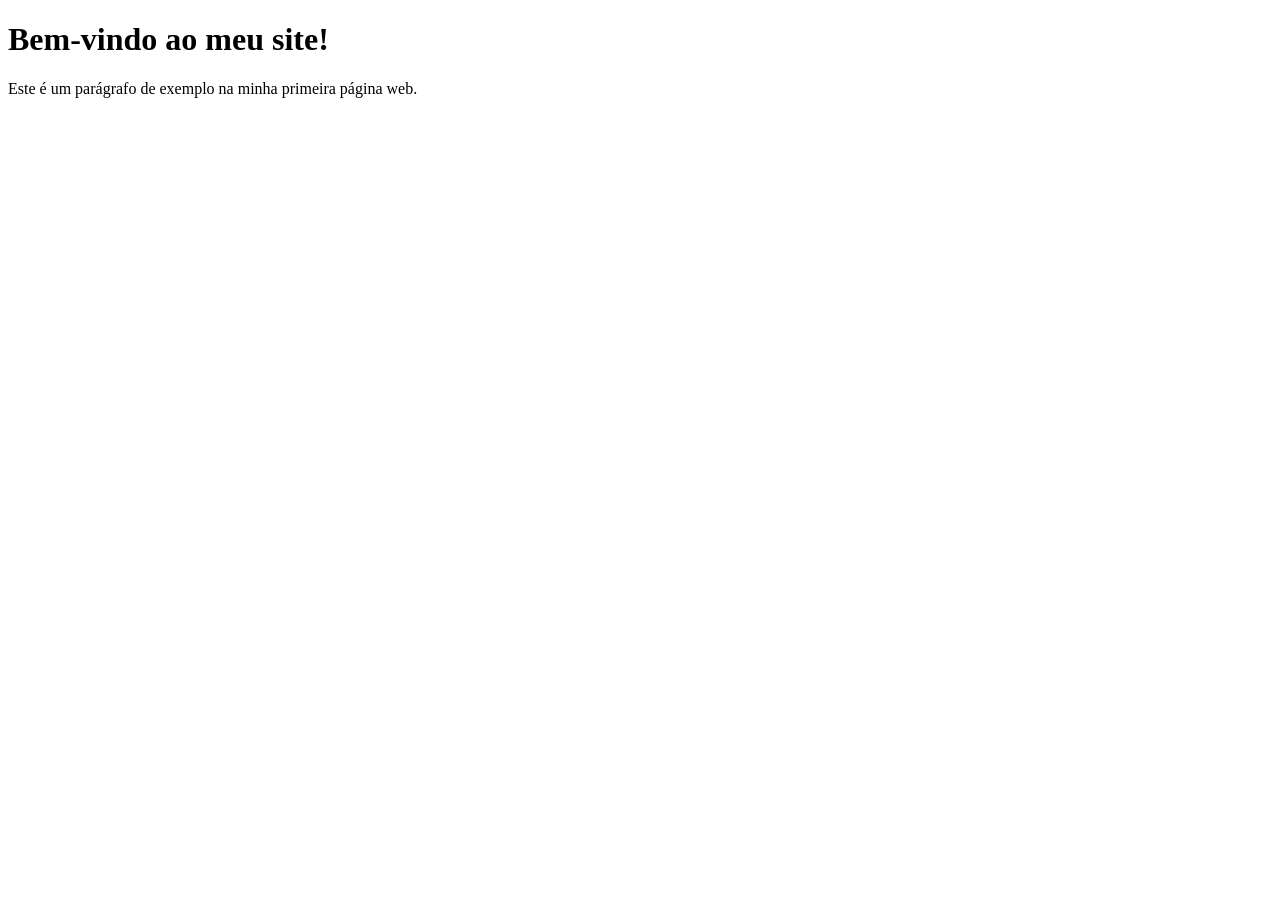
<file: dia_1/exemplo/index.html>
<!DOCTYPE html>
<html lang="pt-br">
<head>
    <meta charset="UTF-8">
    <meta name="viewport" content="width=device-width, initial-scale=1.0">
    <title>Minha Primeira Página Web</title>
</head>
<body>
    <h1>Bem-vindo ao meu site!</h1>
    <p>Este é um parágrafo de exemplo na minha primeira página web.</p>
</body>
</html>
</file>
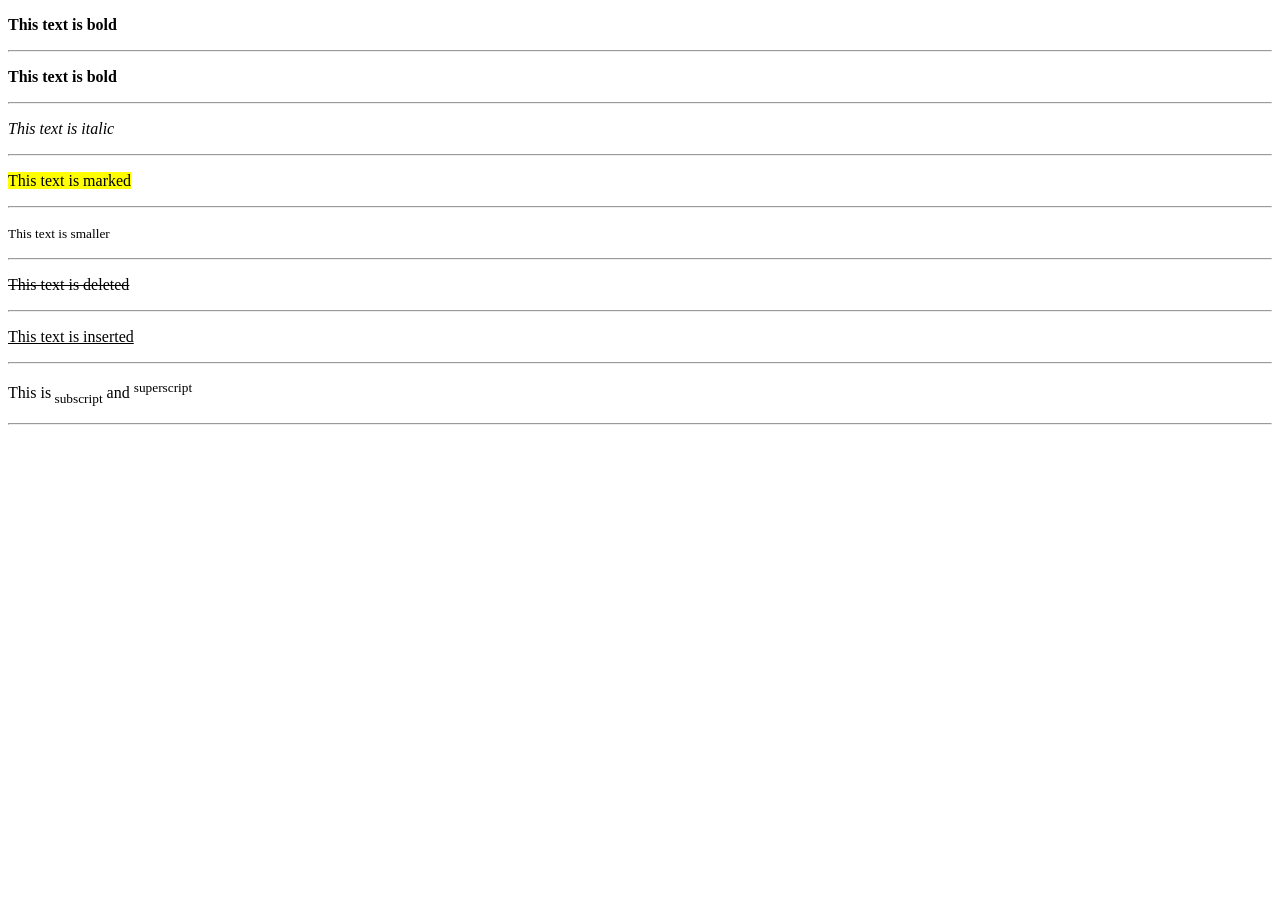
<file: dia_1/formatacao_de_textos/index.html>
<!DOCTYPE html>
<html lang="en">

<head>
    <meta charset="UTF-8">
    <meta name="viewport" content="width=device-width, initial-scale=1.0">
    <title>Exemplo de formatações</title>
</head>

<body>
    <p>
        <b>This text is bold</b>
    </p>
    <hr>
    <p>
        <strong>This text is bold</strong>
    </p>
    <hr>
    <p>
        <i>This text is italic</i>
    </p>
    <hr>
    <p>
        <mark>This text is marked</mark>
    </p>
    <hr>
    <p>
        <small>This text is smaller</small>
    </p>
    <hr>
    <p>
        <del>This text is deleted</del>
    </p>
    <hr>
    <p>
        <ins>This text is inserted</ins>
    </p>
    <hr>
    <p>
        This is<sub> subscript</sub> and <sup>superscript</sup></p>
        <hr>
</body>

</html>
</file>
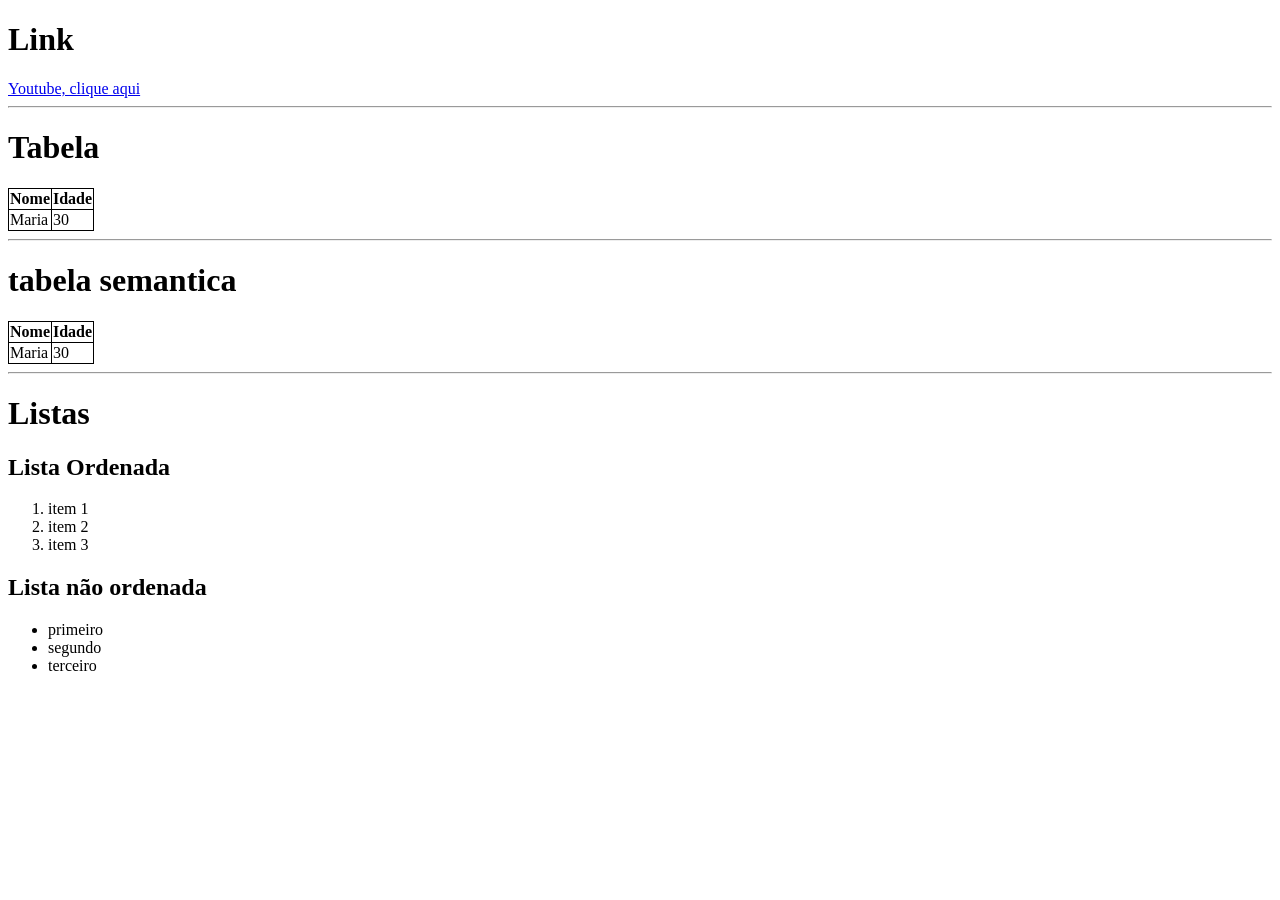
<file: dia_2/elementos_comuns/index.html>
<!DOCTYPE html>
<html lang="en">

<head>
    <meta charset="UTF-8">
    <meta name="viewport" content="width=device-width, initial-scale=1.0">
    <title>Elementos mais ultilizados</title>

    <!-- Favicon -->
    <link rel="shortcut icon" href="https://loremicon.com/ngon/128/128/678147463400/jpg" type="image/x-icon">
    <style>
        table,
        th,
        td {
            border: 1px solid black;
            border-collapse: collapse;
        }
    </style>
</head>

<body>
    <h1>Link</h1>
    <a href="http://youtube.com" target="_blank">Youtube, clique aqui</a>
    <hr>

    <h1>Tabela</h1>
    <table>
        <tr>
            <th>Nome</th>
            <th>Idade</th>
        </tr>
        <tr>
            <td>Maria</td>
            <td>30</td>
        </tr>
    </table>

    <hr>

    <h1>tabela semantica</h1>
    <table>
        <thead>
            <tr>
                <th>Nome</th>
                <th>Idade</th>
            </tr>
        </thead>
        <tbody>
            <tr>
                <td>Maria</td>
                <td>30</td>
            </tr>
        </tbody>
    </table>

    <hr>
    <h1>Listas</h1>

    <h2>Lista Ordenada</h2>
    <ol>
        <li>item 1</li>
        <li>item 2</li>
        <li>item 3</li>
    </ol>

    <h2>Lista não ordenada</h2>
    <ul>
        <li>primeiro</li>
        <li>segundo</li>
        <li>terceiro</li>
    </ul>
</body>

</html>
</file>
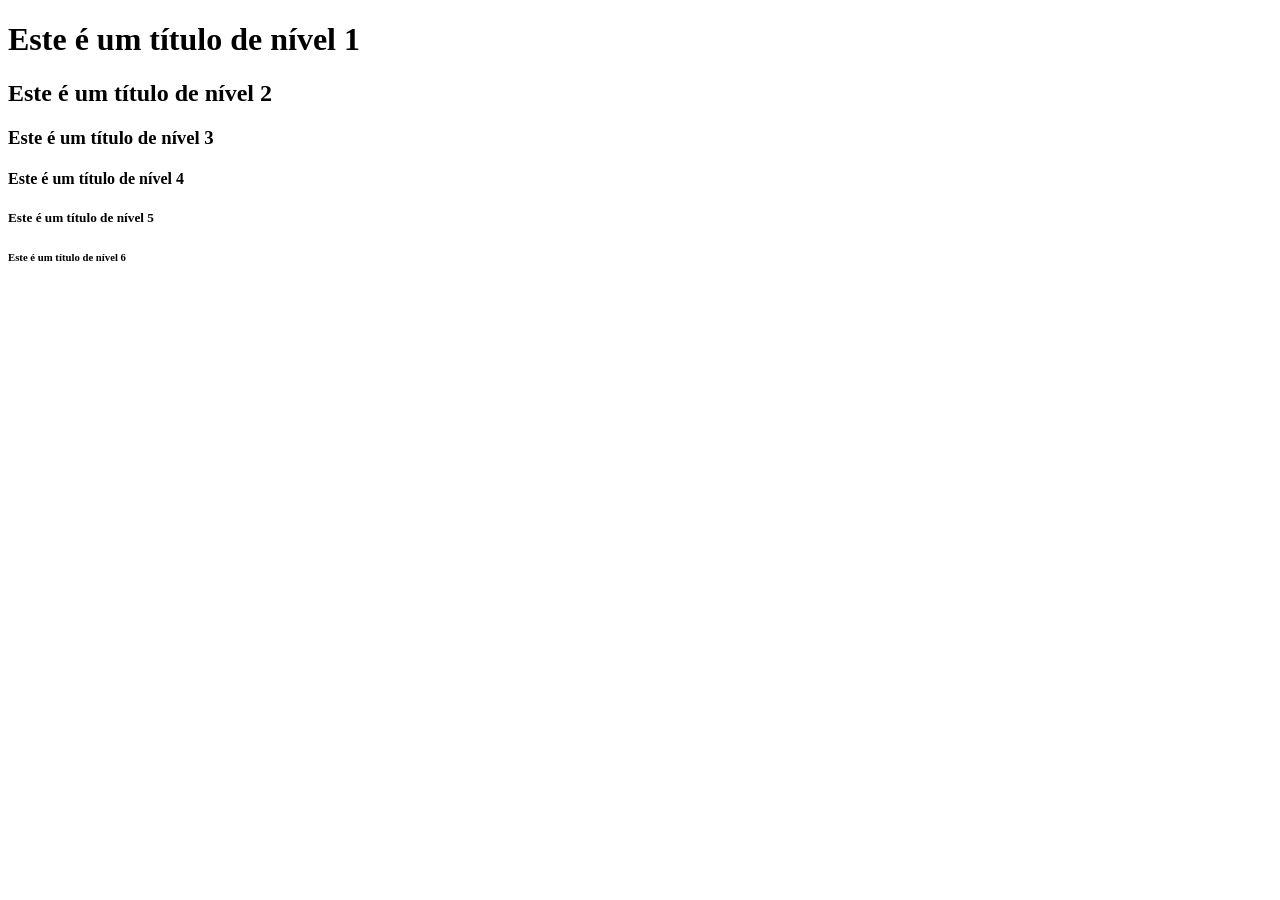
<file: dia_2/headings/index.html>
<!DOCTYPE html>
<html lang="en">

<head>
    <meta charset="UTF-8">
    <meta name="viewport" content="width=device-width, initial-scale=1.0">
    <title>Exemplo de títulos</title>
</head>

<body>
    <h1>Este é um título de nível 1</h1>
    <h2>Este é um título de nível 2</h2>
    <h3>Este é um título de nível 3</h3>
    <h4>Este é um título de nível 4</h4>
    <h5>Este é um título de nível 5</h5>
    <h6>Este é um título de nível 6</h6>
</body>

</html>
</file>
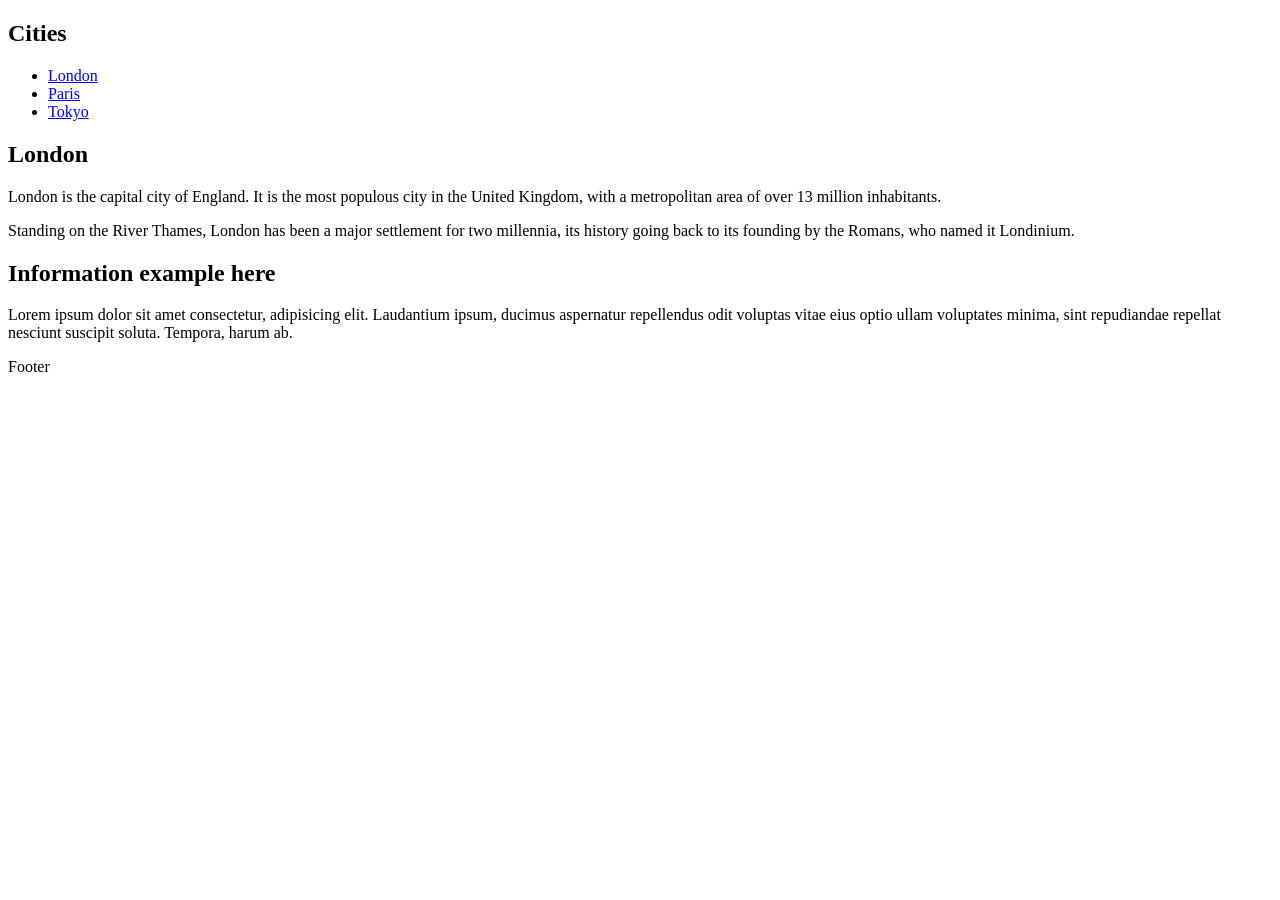
<file: dia_2/layout-semantico/index.html>
<!DOCTYPE html>
<html lang="en">

<head>
    <meta charset="UTF-8">
    <meta name="viewport" content="width=device-width, initial-scale=1.0">
    <title>Layout Semantico</title>
</head>

<body>
    <header>
        <h2>Cities</h2>
        <nav>
            <ul>
                <li><a href="#">London</a></li>
                <li><a href="#">Paris</a></li>
                <li><a href="#">Tokyo</a></li>
            </ul>
        </nav>
    </header>

    <main>
        <section>
            <h1>London</h1>
            <p>London is the capital city of England. It is the most populous city in the United Kingdom, with a
                metropolitan area of over 13 million inhabitants.</p>
            <p>Standing on the River Thames, London has been a major settlement for two millennia, its history going
                back to its founding by the Romans, who named it Londinium.</p>
        </section>
        <aside>
            <h2>Information example here</h2>
            <p>Lorem ipsum dolor sit amet consectetur, adipisicing elit. Laudantium ipsum, ducimus aspernatur
                repellendus odit voluptas vitae eius optio ullam voluptates minima, sint repudiandae repellat nesciunt
                suscipit soluta. Tempora, harum ab.</p>
        </aside>
    </main>

    <footer>
        <p>Footer</p>
    </footer>
</body>

</html>
</file>
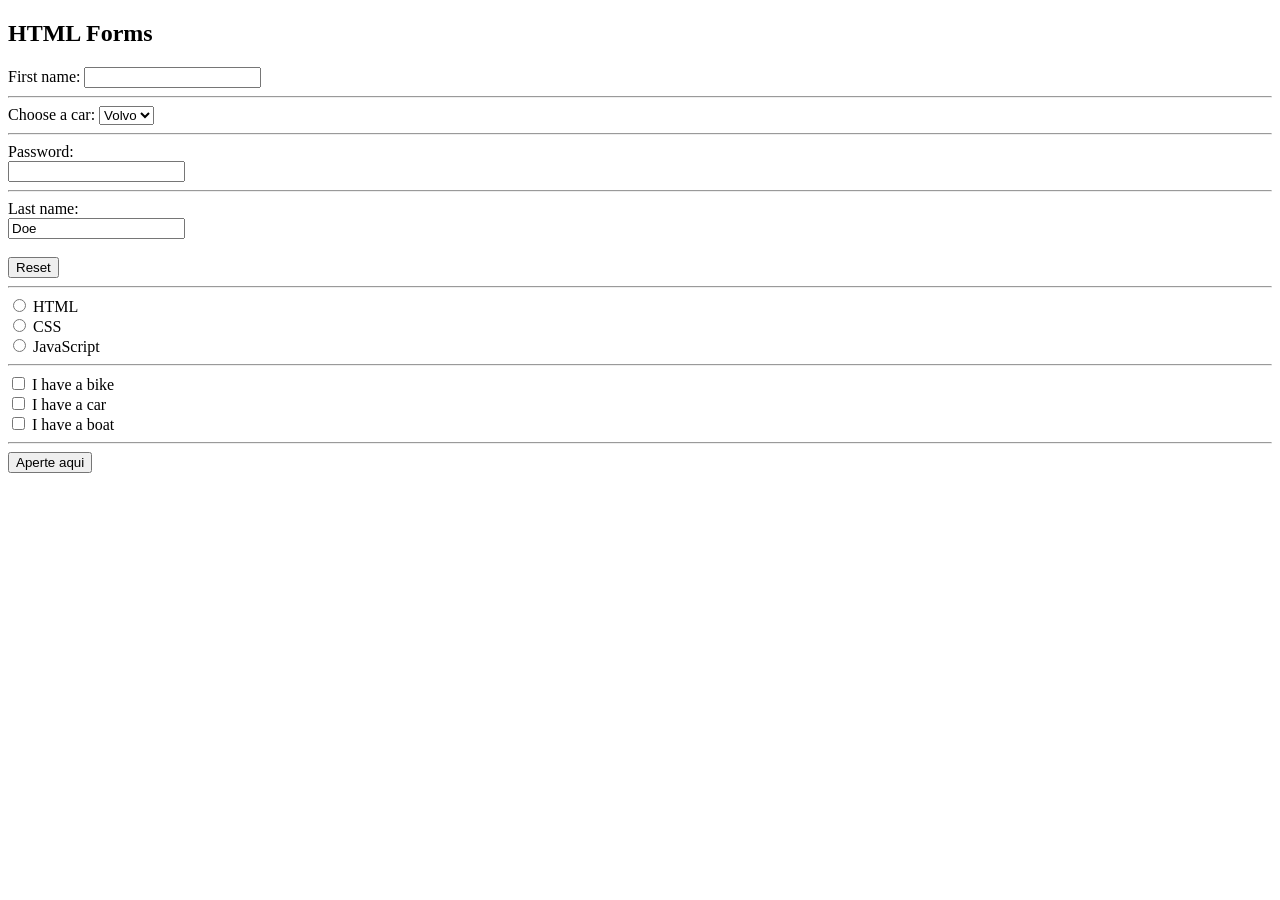
<file: dia_3/exemplo/index.html>
<!DOCTYPE html>
<html lang="en">

<head>
    <meta charset="UTF-8">
    <meta name="viewport" content="width=device-width, initial-scale=1.0">
    <title>Formularios</title>
</head>

<body>
    <h2>HTML Forms</h2>

    <form id="nome_form">
        <label for="fname">First name:</label>
        <input type="text" id="fname" name="fname" />

        <hr>
        <label for="cars">Choose a car:</label>
        <select id="cars" name="cars">
            <option value="volvo">Volvo</option>
            <option value="saab">Saab</option>
            <option value="fiat">Fiat</option>
            <option value="audi">Audi</option>
        </select>

        <hr>
        <label for="pwd">Password:</label><br>
        <input type="password" id="pwd" name="pwd" />

        <hr>
        <label for="lname">Last name:</label><br>
        <input type="text" id="lname" name="lname" value="Doe"><br><br>
        <input type="reset" value="Reset" />

        <hr>
        <input type="radio" id="html" name="fav_language" value="HTML">
        <label for="html">HTML</label><br>
        <input type="radio" id="css" name="fav_language" value="CSS">
        <label for="css">CSS</label><br>
        <input type="radio" id="javascript" name="fav_language" value="JavaScript">
        <label for="javascript">JavaScript</label>

        <hr>
        <input type="checkbox" id="vehicle1" name="vehicle1" value="Bike">
        <label for="vehicle1"> I have a bike</label><br>
        <input type="checkbox" id="vehicle2" name="vehicle2" value="Car">
        <label for="vehicle2"> I have a car</label><br>
        <input type="checkbox" id="vehicle3" name="vehicle3" value="Boat">
        <label for="vehicle3"> I have a boat</label>

        <hr>

        <input type="button" onclick="alert('Hello World!')" value="Aperte aqui">
    </form>
</body>

</html>
</file>
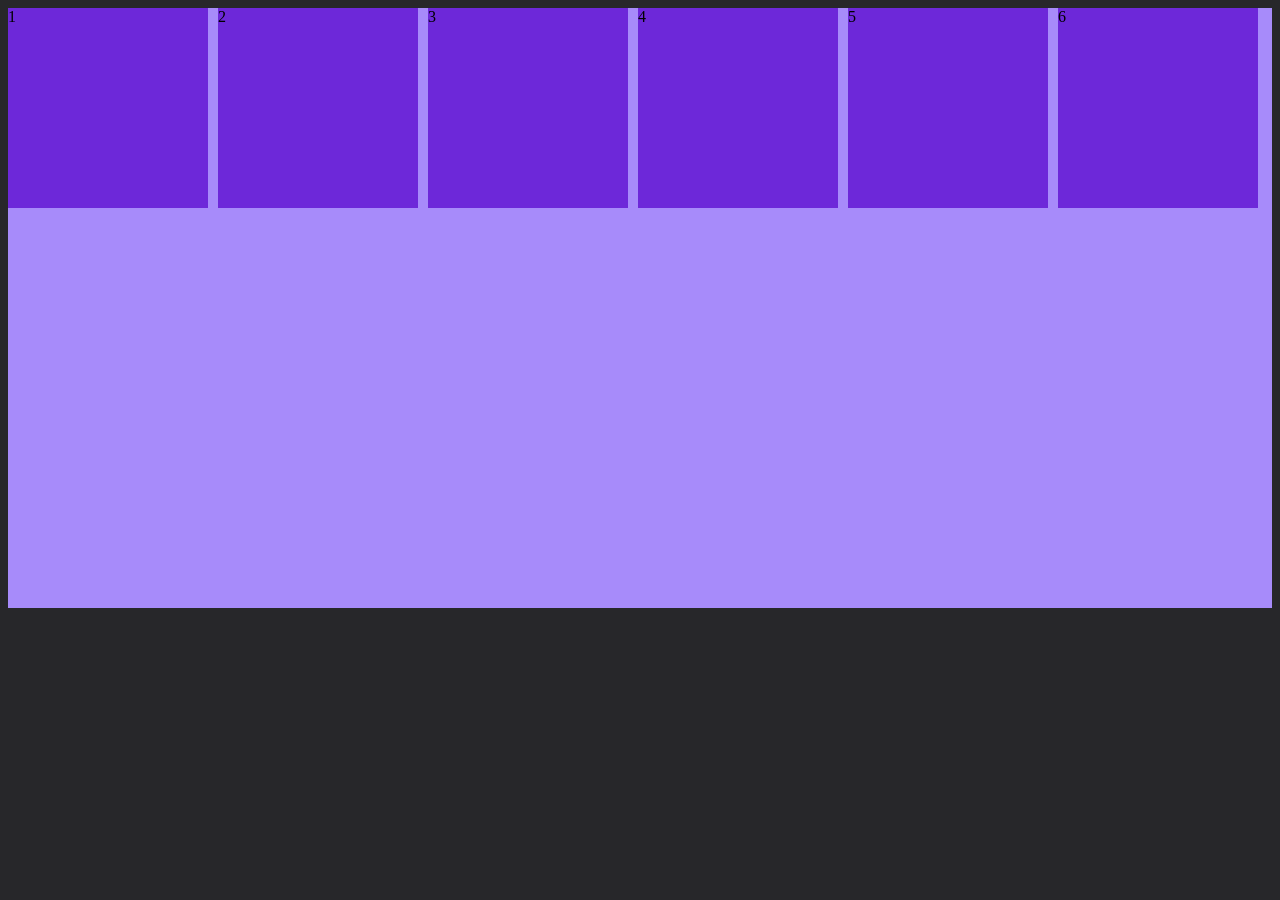
<file: dia_6_css3_flexboxs/flexbox/index.html>
<!DOCTYPE html>
<html lang="en">
<head>
    <meta charset="UTF-8">
    <meta name="viewport" content="width=device-width, initial-scale=1.0">
    <link rel="stylesheet" href="styles.css">
    <title>Flexbox</title>
</head>
<body>
    <div class="box-main">
        <div class="box-item">1</div>
        <div class="box-item">2</div>
        <div id="item-3" class="box-item">3</div>
        <div class="box-item">4</div>
        <div class="box-item">5</div>
        <div id="item-6" class="box-item">6</div>
    </div>
</body>
</html>
</file>
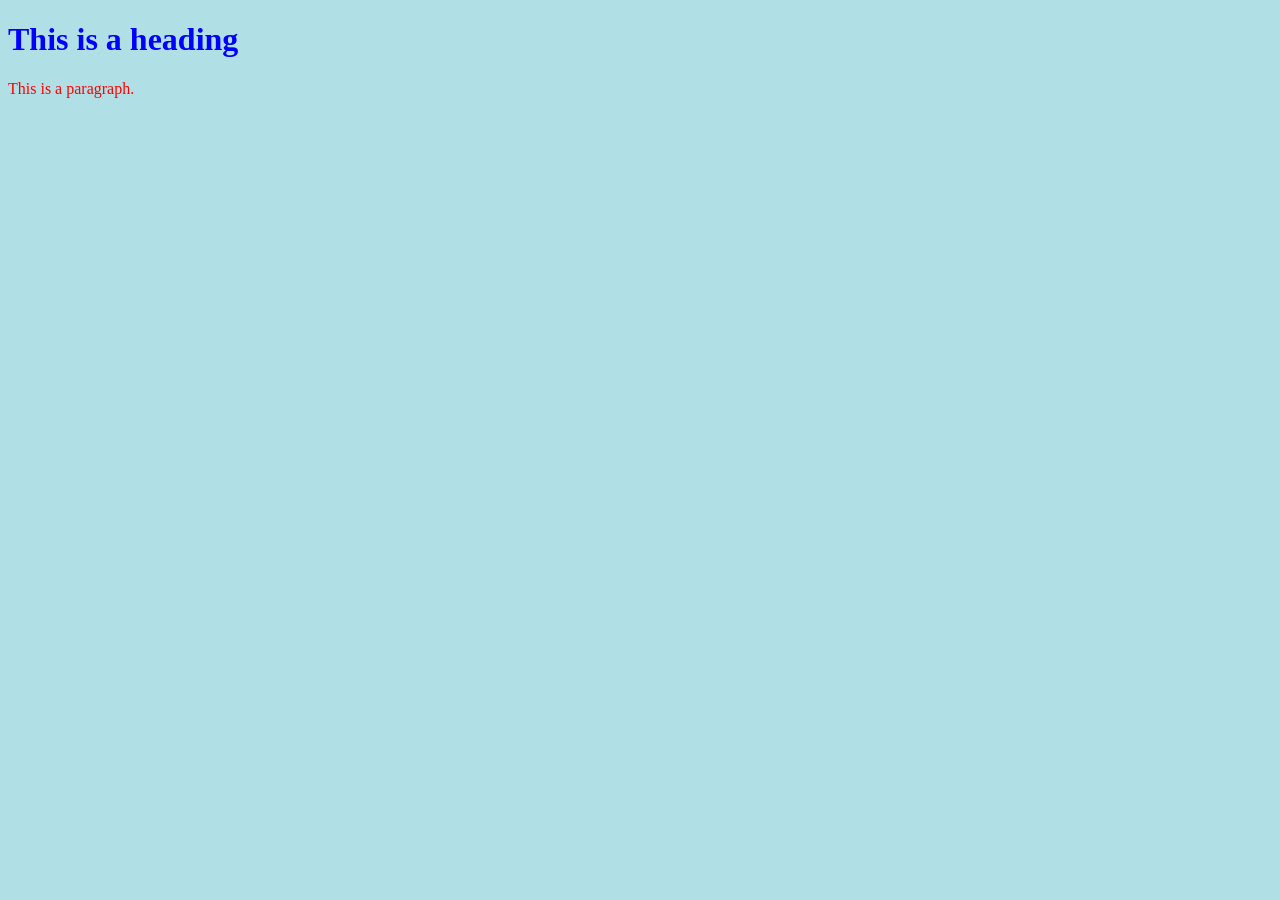
<file: dia_4/exemplos/css-external/index.html>
<!DOCTYPE html>
<html lang="en">

<head>
    <meta charset="UTF-8">
    <meta name="viewport" content="width=device-width, initial-scale=1.0">
    <link rel="stylesheet" href="./style.css">
    <title>CSS External</title>
</head>

<body>
    <h1>This is a heading</h1>
    <p>This is a paragraph.</p>
</body>

</html>
</file>
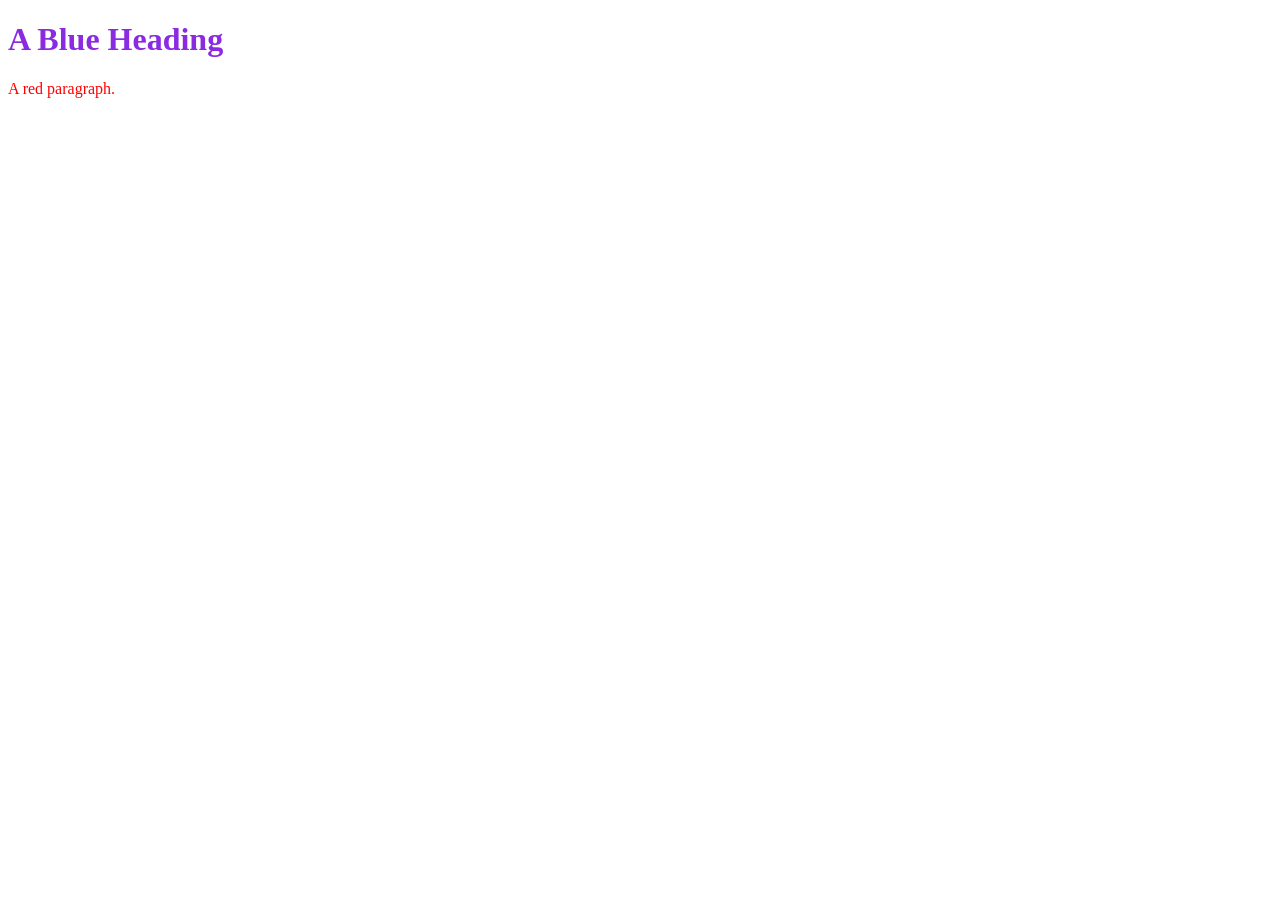
<file: dia_4/exemplos/css-inline/index.html>
<!DOCTYPE html>
<html lang="en">

<head>
    <meta charset="UTF-8">
    <meta name="viewport" content="width=device-width, initial-scale=1.0">
    <title>CSS Inline</title>
</head>

<body>
    <h1 style="color:blueviolet;">A Blue Heading</h1>

    <p style="color:red;">A red paragraph.</p>
</body>

</html>
</file>
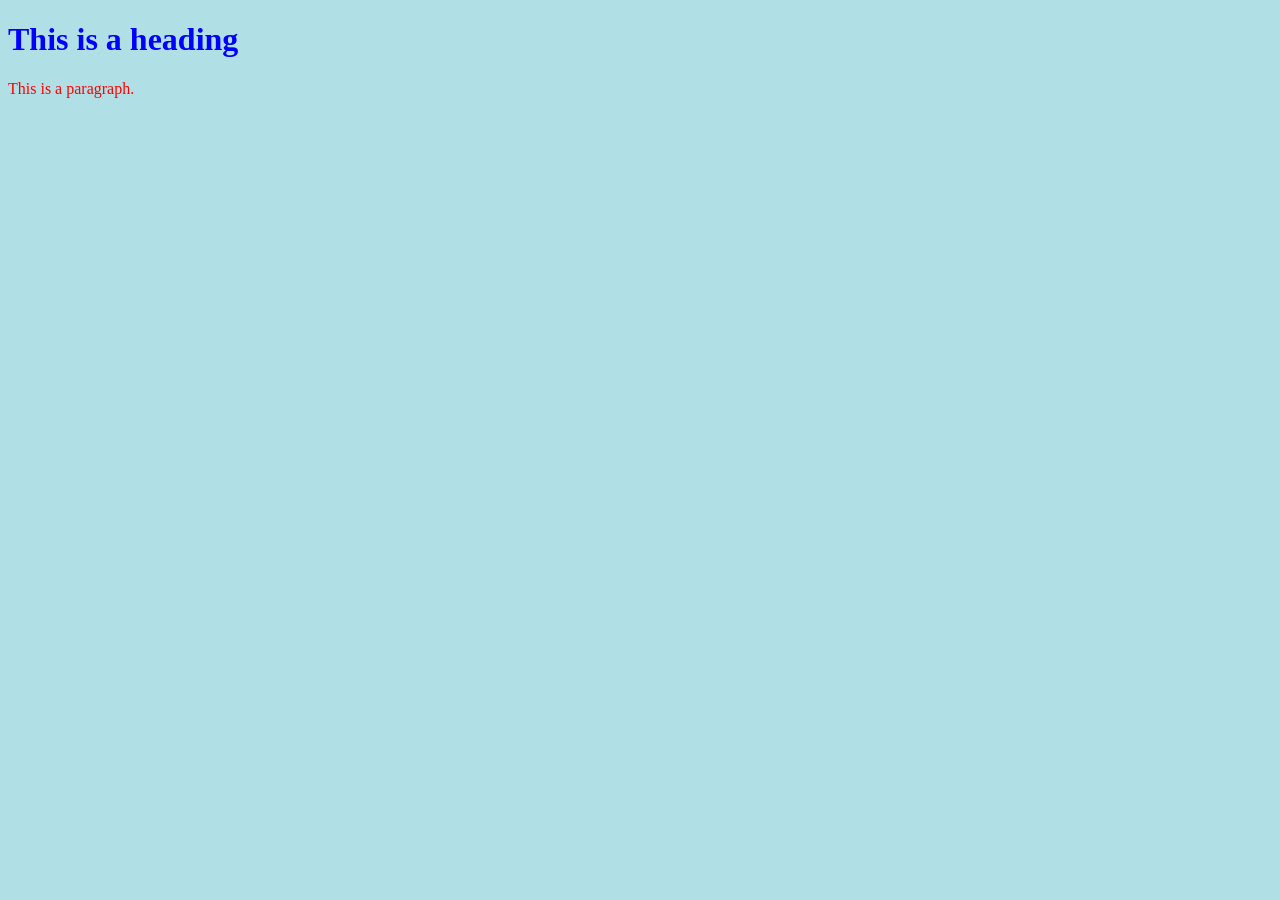
<file: dia_4/exemplos/css-internal/index.html>
<!DOCTYPE html>
<html lang="en">

<head>
    <meta charset="UTF-8">
    <meta name="viewport" content="width=device-width, initial-scale=1.0">
    <style>
        body {
            background-color: powderblue;
        }

        h1 {
            color: blue;
        }

        p {
            color: red;
        }
    </style>
    <title>CSS Internal</title>
</head>

<body>
    <h1>This is a heading</h1>
    <p>This is a paragraph.</p>
</body>

</html>
</file>
<file: dia_6_css3_flexboxs/flexbox/styles.css>
body {
    background-color: #27272a;
}

.box-main {
    background-color: #a78bfa;
    height: 600px;

    display: flex;
    gap: 10px;
    /* row-gap: 10px; */
    /* column-gap: 10px; */
    /* gap: 10px 30px; */

    /* flex-direction: column; */
    flex-wrap: nowrap;
    /* flex-flow: column wrap; */
    
    /* justify-content: center; */
    /* align-items: center; */
}

.box-item {
    width: 200px;
    height: 200px;
    background-color: #6d28d9;
}

#item-3 {
    /* flex-grow: 1; */
    /* flex-shrink: 2; */
    /* flex-basis: 10px; */
    /* flex: grow shrink basis; */

    /* align-self: center; */

    /* order: 2; */
}
</file>
<file: dia_4/exemplos/css-external/style.css>
body {
    background-color: powderblue;
}

h1 {
    color: blue;
}

p {
    color: red;
}

/* chamando id */
#tabela_unica {
    background-color: aqua;
}

/* chamando class */
.minha_tabela {

}

.minha_outra_tabela {
    
}
</file>
